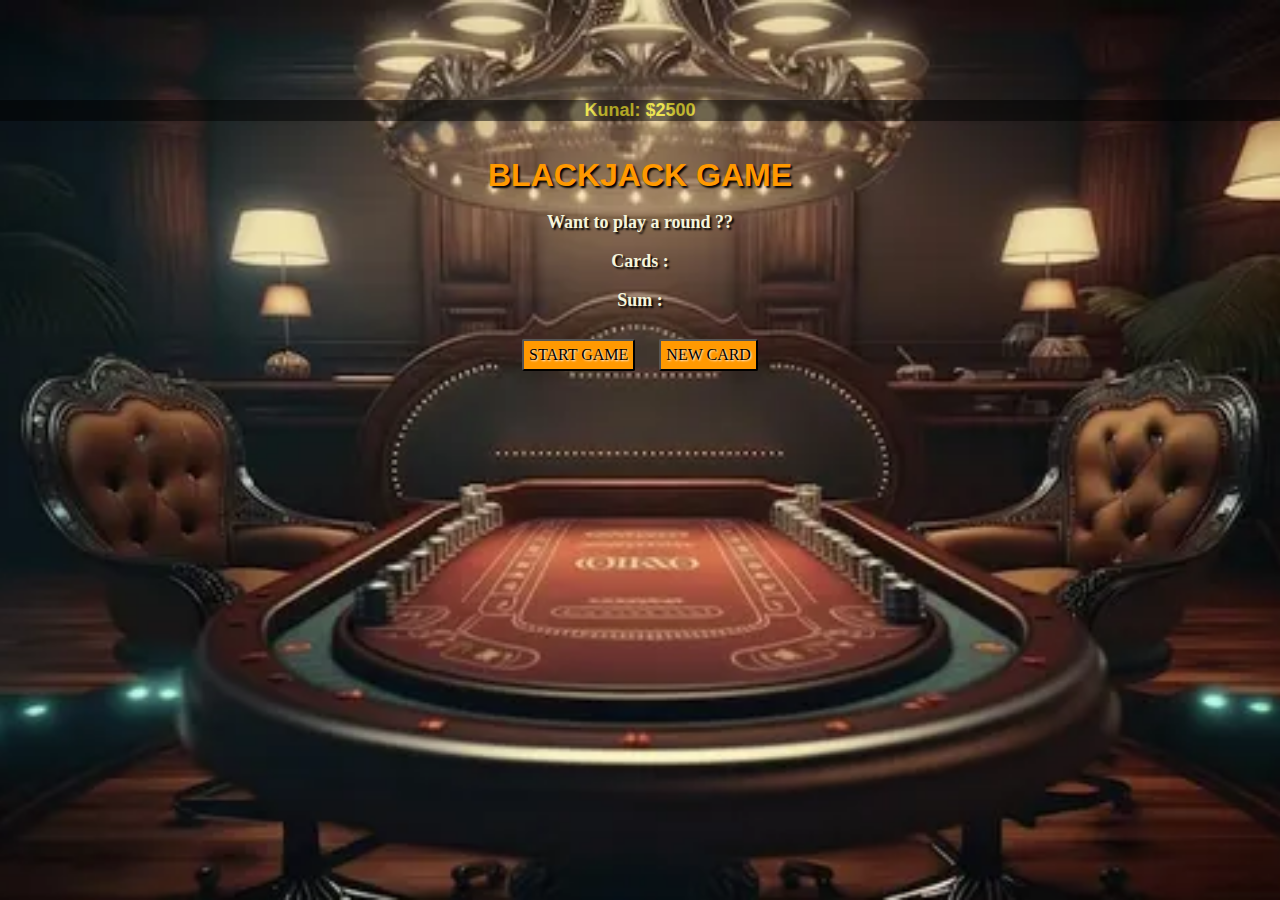
<file: index.html>
<!DOCTYPE html>
<html lang="en">
<head>
    <meta charset="UTF-8">
    <meta name="viewport" content="width=device-width, initial-scale=1.0">
    <title>BlackJack Game</title>
    <link rel="preconnect" href="https://fonts.googleapis.com">
    <link rel="preconnect" href="https://fonts.gstatic.com" crossorigin>
    <link href="https://fonts.googleapis.com/css2?family=Bricolage+Grotesque:opsz@10..48&display=swap" rel="stylesheet">
    <link rel="stylesheet" href="index.css">
    

</head>
<body>
    <div>
        <p id="player-el">

        </p>
        <br>
        <br>
    <h1>
        BLACKJACK GAME 
    </h1>
    <br>
    <p id="message-el"> Want to play a round ??</p>
    <br>
    <p id="card-el">
        Cards : 
    </p>
    <br>
    <p id="sum-el">
        Sum :
    </p>
    <br>
    <button onclick="startGame()">
        START GAME 
    </button>
    <button id="newCard" onclick="newCard()">
        NEW CARD
    </button>
    
    </div>
    
    <script src="index.js">

    </script>
</body>
</html>
</file>
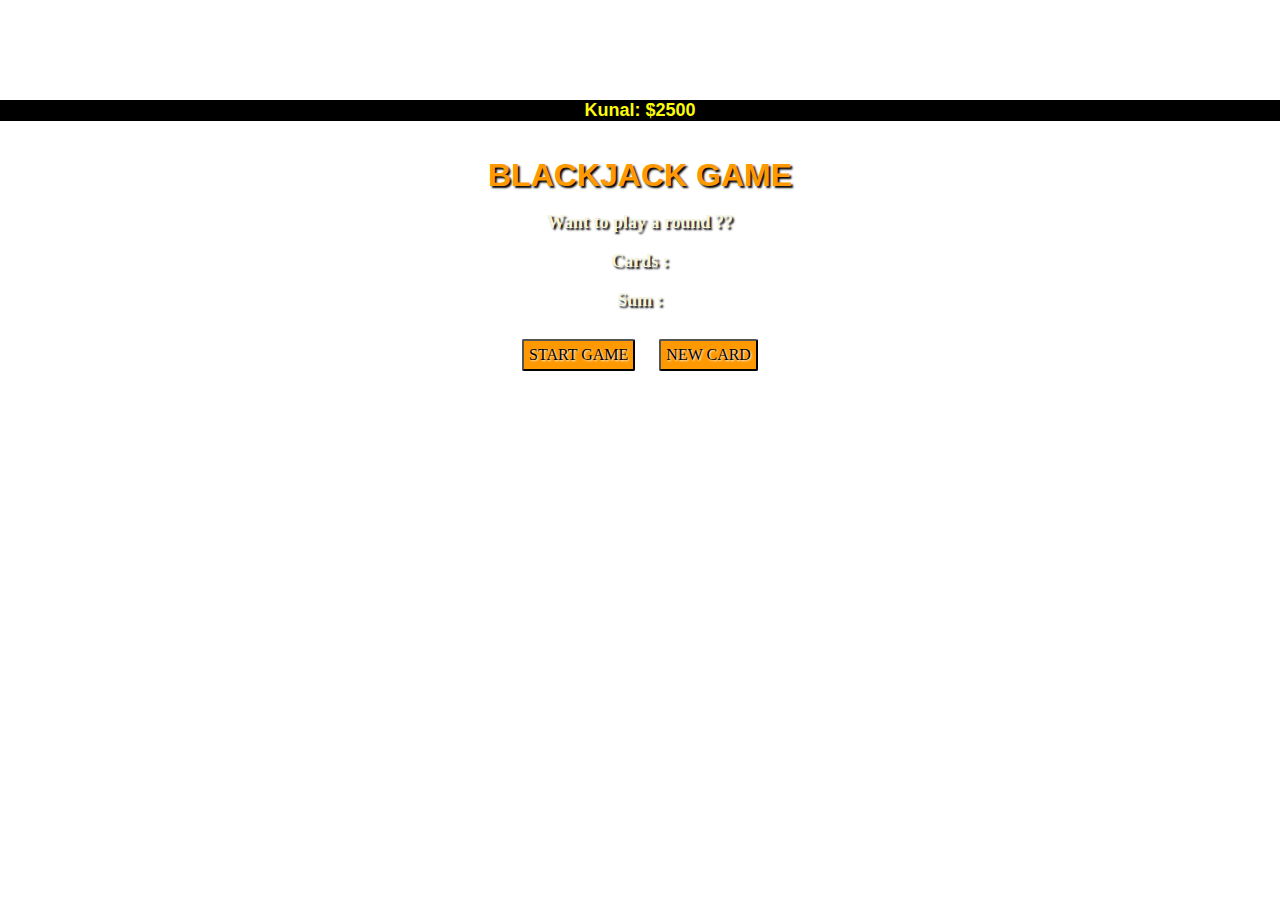
<file: blackjack.html>
<!DOCTYPE html>
<html lang="en">
<head>
    <meta charset="UTF-8">
    <meta name="viewport" content="width=device-width, initial-scale=1.0">
    <title>Document</title>
    <link rel="preconnect" href="https://fonts.googleapis.com">
    <link rel="preconnect" href="https://fonts.gstatic.com" crossorigin>
    <link href="https://fonts.googleapis.com/css2?family=Bricolage+Grotesque:opsz@10..48&display=swap" rel="stylesheet">
    <link rel="stylesheet" href="blackjack.css">
    

</head>
<body>
    <div>
        <p id="player-el">

        </p>
        <br>
        <br>
    <h1>
        BLACKJACK GAME 
    </h1>
    <br>
    <p id="message-el"> Want to play a round ??</p>
    <br>
    <p id="card-el">
        Cards : 
    </p>
    <br>
    <p id="sum-el">
        Sum :
    </p>
    <br>
    <button onclick="startGame()">
        START GAME 
    </button>
    <button id="newCard" onclick="newCard()">
        NEW CARD
    </button>
    
    </div>
    
    <script src="blackjack.js">

    </script>
</body>
</html>
</file>
<file: index.css>
*{
    margin: 0px;
    padding: 0px;
    box-sizing: border-box;
}
body{
    
   background-image: url("background.png");
   background-repeat: no-repeat;
   background-size: cover;
 background-position: center center;
 background-attachment: fixed;
   
   
    
}
div{
    text-align: center;
    margin-top: 100px;
}


h1{
    color: rgb(255, 153, 1);
    font-family: 'Trebuchet MS', 'Lucida Sans Unicode', 'Lucida Grande', 'Lucida Sans', Arial, sans-serif;
    text-shadow: 2px 2px 2px black;
    
    
}
p{
    color: beige;
    font-weight: 700;
    
    
    font-size: large;
    text-shadow: 2px 2px 2px black;

}
button{
    margin: 10px;
    padding: 5px;
    color: black;
    background-color:rgb(255, 153, 1);
    text-shadow: 1px 1px 2px white ;
    border-radius: 2px;
    font-size: medium;
    font-family: Georgia, 'Times New Roman', Times, serif;
    
}
#player-el{
    color: rgb(251, 251, 11);
    font-weight: 700;
    font-family: 'Gill Sans', 'Gill Sans MT', Calibri, 'Trebuchet MS', sans-serif;
    background-color: black;
    opacity: 0.5;
    font-size: large;
    text-shadow: 2px 2px 1px black;
}
</file>
<file: blackjack.css>
*{
    margin: 0px;
    padding: 0px;
    box-sizing: border-box;
}
body{
    
   background-image: url("https://imgs.search.brave.com/a2PfFdTE-f98zAkS9FODfdB1KT5D8UwufCQBb2z9BVY/rs:fit:860:0:0/g:ce/aHR0cHM6Ly9pbWFn/ZXMudW5zcGxhc2gu/Y29tL3Bob3RvLTE2/MzIwMzI4NTgwNjEt/YjMyMWIzYzFkNTJi/P2l4bGliPXJiLTQu/MC4zJml4aWQ9TTN3/eE1qQTNmREI4TUh4/elpXRnlZMmg4TVRS/OGZIQnNZWGxwYm1j/bE1qQmpZWEprZkdW/dWZEQjhmREI4Zkh3/dyZ3PTEwMDAmcT04/MA");
   background-repeat: no-repeat;
   background-size: cover;
 background-position: center center;
 background-attachment: fixed;
   
   
    
}
div{
    text-align: center;
    margin-top: 100px;
}


h1{
    color: rgb(255, 153, 1);
    font-family: 'Trebuchet MS', 'Lucida Sans Unicode', 'Lucida Grande', 'Lucida Sans', Arial, sans-serif;
    text-shadow: 2px 2px 2px black;
    
    
}
p{
    color: beige;
    font-weight: 700;
    
    
    font-size: large;
    text-shadow: 2px 2px 2px black;

}
button{
    margin: 10px;
    padding: 5px;
    color: black;
    background-color:rgb(255, 153, 1);
    text-shadow: 1px 1px 2px white ;
    border-radius: 2px;
    font-size: medium;
    font-family: Georgia, 'Times New Roman', Times, serif;
    
}
#player-el{
    color: rgb(251, 251, 11);
    font-weight: 700;
    font-family: 'Gill Sans', 'Gill Sans MT', Calibri, 'Trebuchet MS', sans-serif;
    background-color: black;
    background-blend-mode: luminosity;
    font-size: large;
    text-shadow: 2px 2px 1px black;
}
</file>
